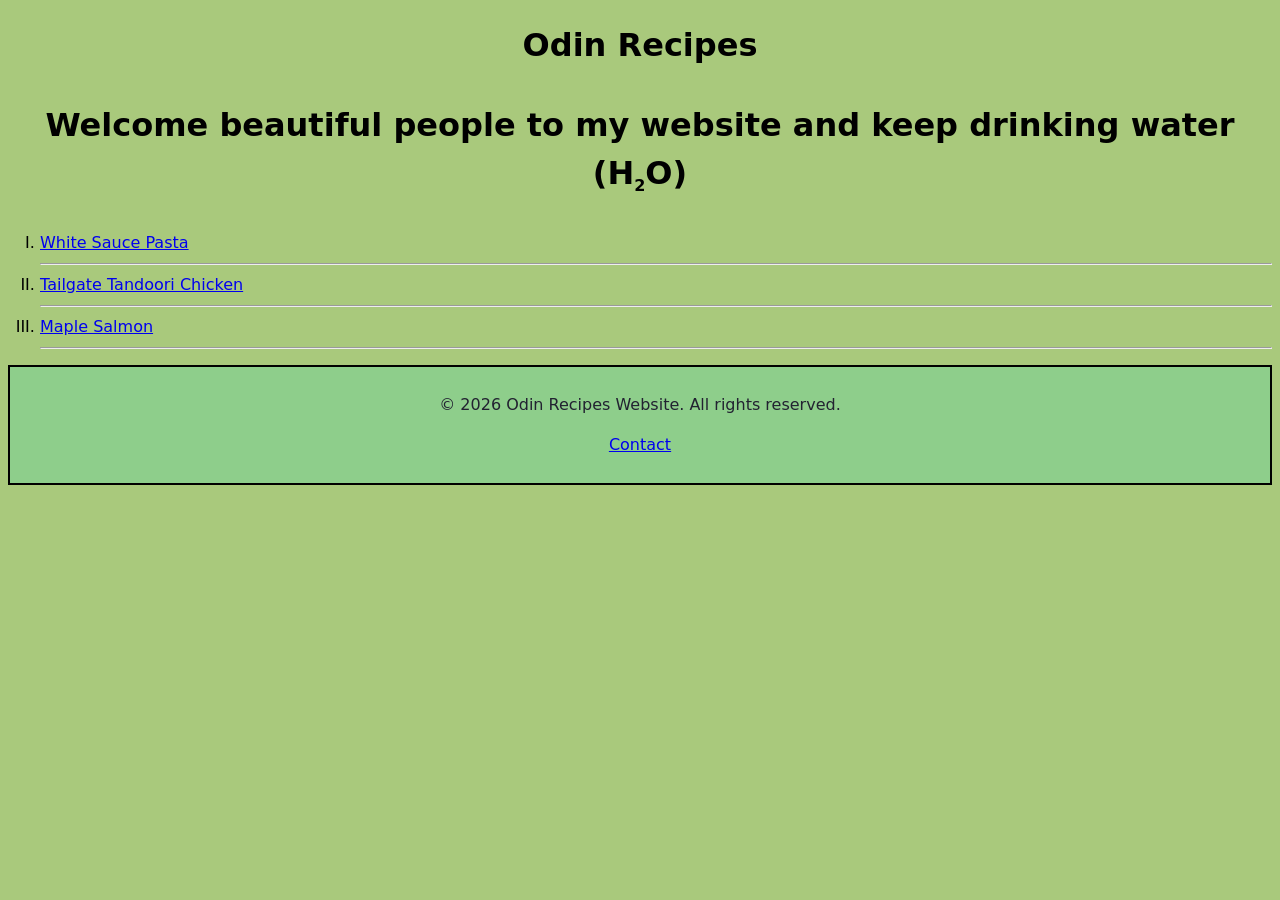
<file: index.html>
<!DOCTYPE html>
<html lang="en">
<head>
    <meta charset="UTF-8">
    <meta name="viewport" content="width=device-width, initial-scale=1.0">
    <title>Project Recipe</title>
    <link rel="stylesheet" href="styles.css">
</head>
<body> 
    <h1>Odin Recipes</h1>
    <h3>Welcome beautiful people to my website and keep drinking water (H<sub>2</sub>O)</h3>
    <ul>
        <li><a href="./recipes/WhiteSaucePasta.html" target="_blank" rel="noreferrer">White Sauce Pasta</a><br><hr></li>
        <li><a href="./recipes/TailgateTandooriChicken.html" target="_blank" rel="noreferrer">Tailgate Tandoori Chicken</a><hr></li>
        <li><a href="./recipes/MapleSalmon.html" target="_blank" rel="noreferrer">Maple Salmon</a><hr></li>
    </ul>
    <div id="footer">
        <footer class="rights">
            <p>© 2026 Odin Recipes Website. All rights reserved.</p>
            <p><a href="https://google.com">Contact</a></p>
        </footer>
    </div>
</body>
</html>
</file>
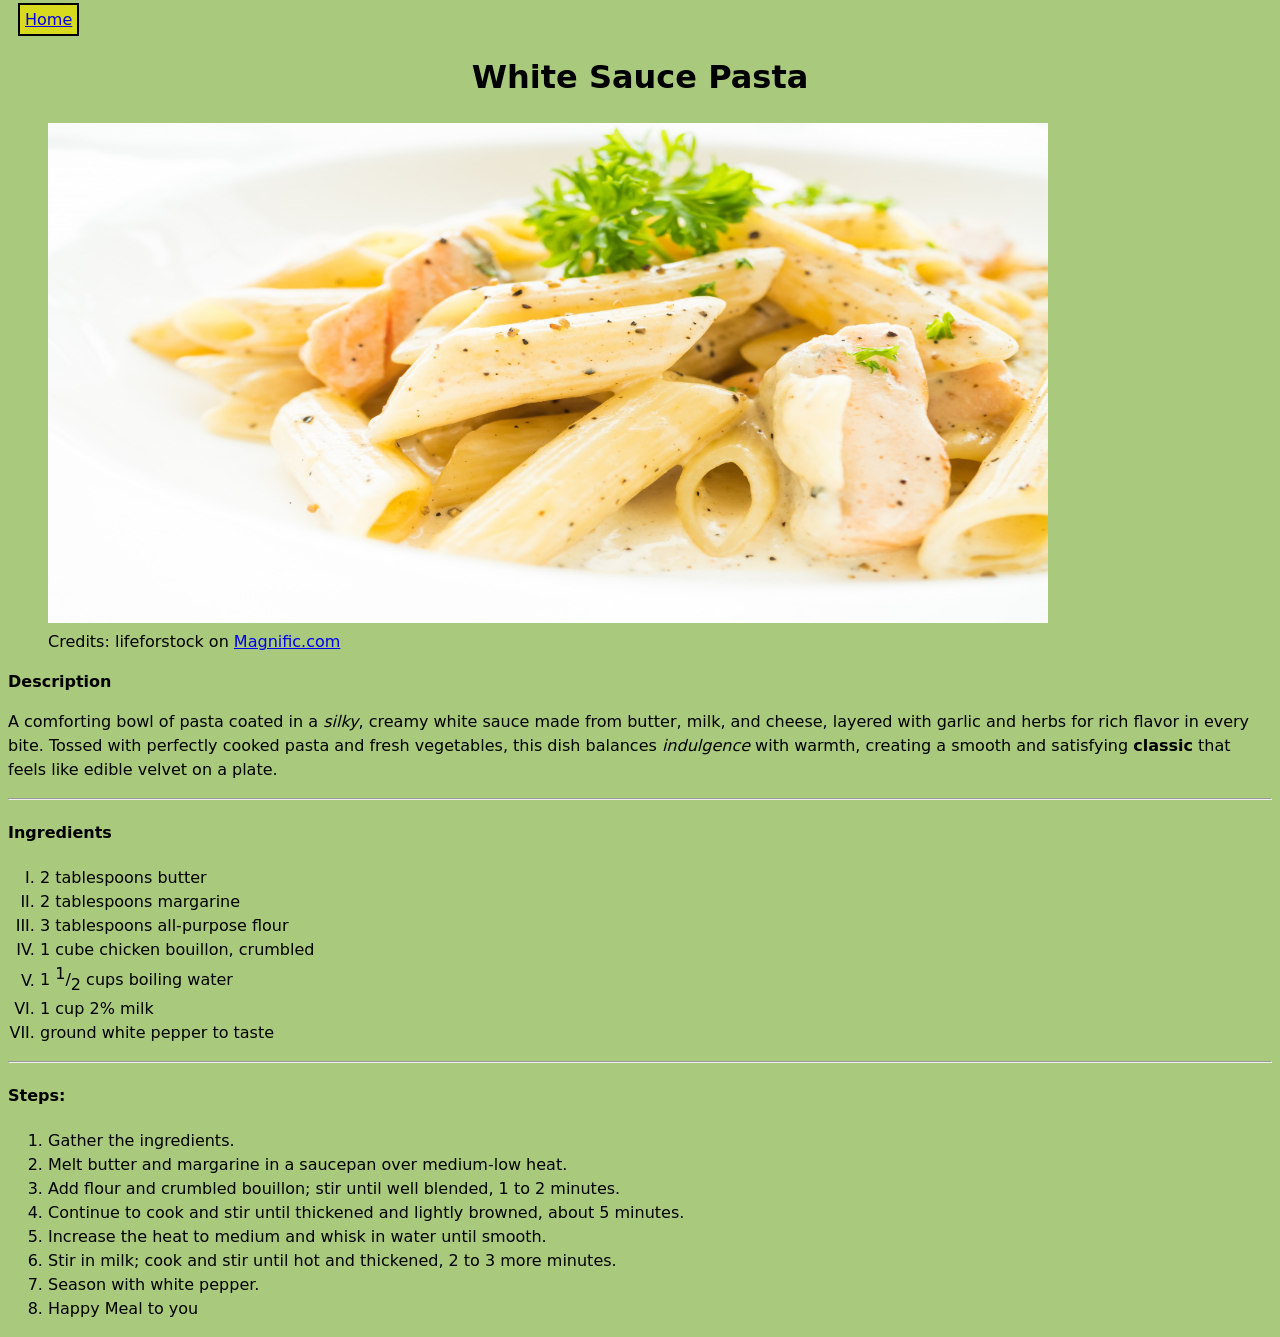
<file: recipes/WhiteSaucePasta.html>
<!DOCTYPE html>
<html lang="en">
<head>
    <meta charset="UTF-8">
    <meta name="viewport" content="width=device-width, initial-scale=1.0">
    <title>Recipe-1</title>
    <link rel="stylesheet" href="../styles.css">
</head>
<body>
    <a href="../index.html" class="HomeButton">Home</a>
    <h1>White Sauce Pasta</h1>
    <figure>
        <img src="../images/Recipe-1.jpg" alt="White Sauce Pasta" height="500px" width="1000px"  title="You are hovering over this image">
        <figcaption><small>Credits: lifeforstock on <a href="https://www.magnific.com/free-photo/penne-carbonara-pasta-with-salmon_3753225.htm" target="_blank" rel="noreferrer">Magnific.com</a></small></figcaption>
    </figure>
    <h2>Description</h2>
    <p>A comforting bowl of pasta coated in a <em>silky</em>, creamy white sauce made from butter, milk, and cheese, layered with garlic and 
        herbs for rich flavor in every bite. Tossed with perfectly cooked pasta and fresh vegetables, this dish balances <em> indulgence</em> with warmth, 
        creating a smooth and satisfying <b>classic</b> that feels like edible velvet on a plate.
    </p>
    <hr>
    <h4>Ingredients</h4>
    <ul>
        <li>2 tablespoons butter</li>
        <li>2 tablespoons margarine</li>
        <li>3 tablespoons all-purpose flour</li>
        <li>1 cube chicken bouillon, crumbled</li>
        <li>1 <sup>1</sup>/<sub>2</sub> cups boiling water</li>
        <li>1 cup 2% milk</li>
        <li>ground white pepper to taste</li>
    </ul>
    <hr>
    <h4>Steps:</h4>
    <ol>
        <li>Gather the ingredients.</li>
        <li>Melt butter and margarine in a saucepan over medium-low heat.</li>
        <li>Add flour and crumbled bouillon; stir until well blended, 1 to 2 minutes.</li>
        <li>Continue to cook and stir until thickened and lightly browned, about 5 minutes.</li>
        <li>Increase the heat to medium and whisk in water until smooth.</li>
        <li>Stir in milk; cook and stir until hot and thickened, 2 to 3 more minutes.</li>
        <li>Season with white pepper.</li>
        <li>Happy Meal to you</li>
    </ol>
    <!-- This also works
    <img src="../images/Recipe-1.jpg" alt="White Sauce Pasta" height="500px" width="1000px"  title="You are hovering over this image">
    <p>Credits: lifeforstock on <a href="https://www.magnific.com/free-photo/penne-carbonara-pasta-with-salmon_3753225.htm" target="_blank" rel="noreferrer">Magnific.com</a></p>
    -->
</body>
</html>
</file>
<file: styles.css>
*{
    font-size: 16px;
    box-sizing: border-box;
}
body {
    background-color: rgb(169, 201, 124);
    font-family: system-ui, -apple-system, sans-serif;
    line-height: 1.5;    
}
h1,h3{
    text-align: center;
    font-size: 2rem;
}
ul{
    list-style: upper-roman outside none;
    padding-left: 2rem;
}
.rights{
    background-color: rgb(142, 206, 139);
    color: rgb(34, 34, 49);
    text-align: center;
    height: 100%;
    width: 100%;
    padding:10px;
    border: 2px solid rgb(0, 0, 0);
    display: flexbox;
} 
.HomeButton{
    height:fit-content;
    width:fit-content;
    background-color: rgb(215, 218, 29);
    padding: 5px;
    border: 2px solid rgb(0, 0, 0);
    margin: 10px;
}
.HomeButton:hover{ /* pseudo class */
    background-color: rgb(0, 0, 0);
    cursor: pointer;
    color:aliceblue;
}
</file>
